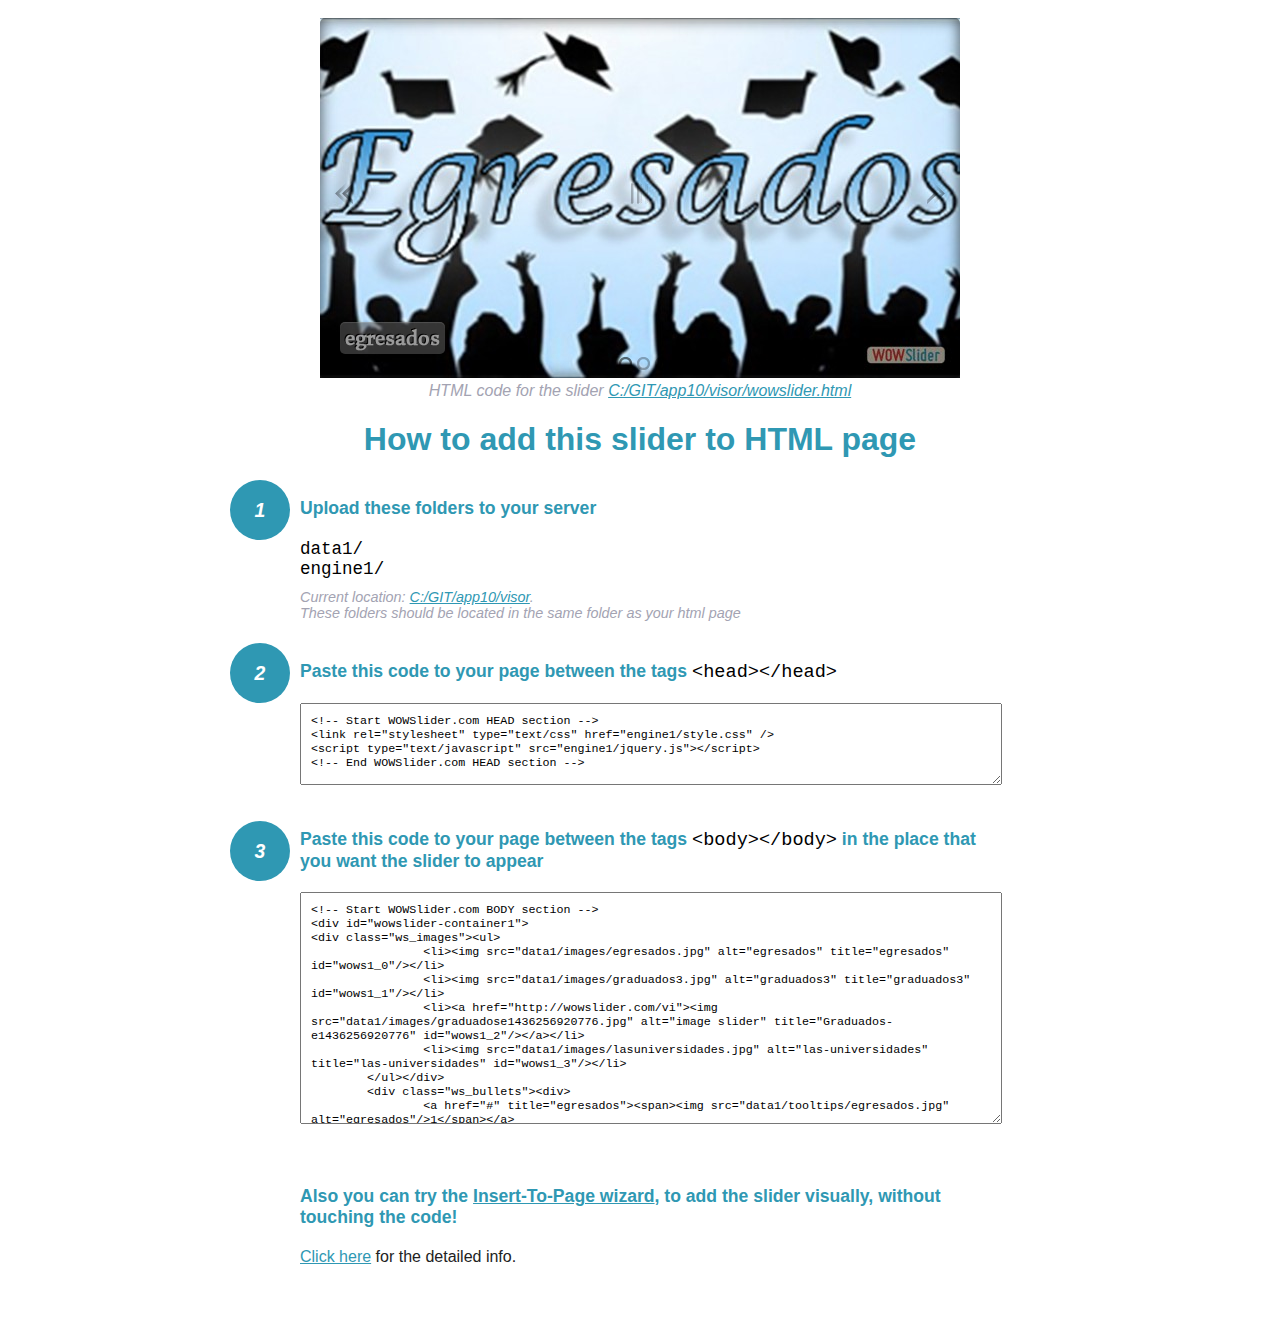
<file: visor/wowslider-howto.html>
<!DOCTYPE html>
<html>
<head>
	<title>WOWSlider</title>
	<meta http-equiv="content-type" content="text/html; charset=utf-8" />
	<meta name="description" content="WOWSlider" />
	
	<!-- Start WOWSlider.com HEAD section --> <!-- add to the <head> of your page -->
	<link rel="stylesheet" type="text/css" href="engine1/style.css" />
	<script type="text/javascript" src="engine1/jquery.js"></script>
	<!-- End WOWSlider.com HEAD section -->


<style>
.instuction {
	font-family: sans-serif, Arial;
	display: block;
	margin: 0 auto;
	max-width: 820px;
	width: 100%;
	padding: 0 70px;
	color: #222;
	-webkit-box-sizing: border-box;
	-moz-box-sizing: border-box;
	box-sizing: border-box;
}
.instuction h1 img {
	max-width: 170px;
	vertical-align: middle;
	margin-bottom: 10px;
}
.instuction h1 {
	color: #2F98B3;
	text-align: center;
}
.instuction h2 {
	position: relative;
	font-size: 1.1em;
	color: #2F98B3;
	margin-bottom: 20px;
	margin-top: 40px;
}
.instuction h2 span.num {
	position: absolute;
	left: -70px;
	top: -18px;
	display: inline-block;
	vertical-align: middle;
	font-style: italic;
	font-size: 1.1em;
	width: 60px;
	height: 60px;
	line-height: 60px;
	text-align: center;
	background: #2F98B3;
	color: #fff;
	border-radius: 50%;
}
.instuction .mono {
	color: #000;
	font-family: monospace;
	font-size: 1.3em;
	font-weight: normal;
}
.instuction li.mono {
	font-size: 1.5em;
}

.instuction ul {
	font-size: 0.9em;
	margin-top: 0;
	padding-left: 0;
	list-style: none;
}
.instuction .note {
	color: #A3A3B2;
	font-style: italic;
	padding-top: 10px;
}
.instuction p.note {
	text-align: center;
	padding-top: 0;
	margin-top: 4px;
}
.instuction textarea {
	font-size: 0.9em;
	min-height: 60px;
	padding: 10px;
	margin: 0;
	overflow: auto;
	max-width: 100%;
	width: 100%;
}
.instuction a,
.instuction a:visited {
	color: #2F98B3;
}
</style>


</head>
<body style="margin:auto">

<br>

<!-- Start WOWSlider.com BODY section --> <!-- add to the <body> of your page -->
<div id="wowslider-container1">
<div class="ws_images"><ul>
		<li><img src="data1/images/egresados.jpg" alt="egresados" title="egresados" id="wows1_0"/></li>
		<li><img src="data1/images/graduados3.jpg" alt="graduados3" title="graduados3" id="wows1_1"/></li>
		<li><a href="http://wowslider.com/vi"><img src="data1/images/graduadose1436256920776.jpg" alt="image slider" title="Graduados-e1436256920776" id="wows1_2"/></a></li>
		<li><img src="data1/images/lasuniversidades.jpg" alt="las-universidades" title="las-universidades" id="wows1_3"/></li>
	</ul></div>
	<div class="ws_bullets"><div>
		<a href="#" title="egresados"><span><img src="data1/tooltips/egresados.jpg" alt="egresados"/>1</span></a>
		<a href="#" title="graduados3"><span><img src="data1/tooltips/graduados3.jpg" alt="graduados3"/>2</span></a>
		<a href="#" title="Graduados-e1436256920776"><span><img src="data1/tooltips/graduadose1436256920776.jpg" alt="Graduados-e1436256920776"/>3</span></a>
		<a href="#" title="las-universidades"><span><img src="data1/tooltips/lasuniversidades.jpg" alt="las-universidades"/>4</span></a>
	</div></div><div class="ws_script" style="position:absolute;left:-99%"><a href="http://wowslider.com">wow slider</a> by WOWSlider.com v8.7</div>
<div class="ws_shadow"></div>
</div>	
<script type="text/javascript" src="engine1/wowslider.js"></script>
<script type="text/javascript" src="engine1/script.js"></script>
<!-- End WOWSlider.com BODY section -->


<div class="instuction">
	<p class="note">HTML code for the slider <a href="file:///C:/GIT/app10/visor/wowslider.html">C:/GIT/app10/visor/wowslider.html</a></p>

	<h1>
		How to add this slider to HTML page
	</h1>

	<h2><span class="num">1</span> Upload these folders to your server</h2>
	<ul>
		<li class="mono">data1/</li>
		<li class="mono">engine1/</li>
		<li class="note">Current location: <a href="file:///C:/GIT/app10/visor">C:/GIT/app10/visor</a>. <br>These folders should be located in the same folder as your html page</li>
	</ul>

	<h2><span class="num">2</span> Paste this code to your page between the tags <span class="mono">&lt;head&gt;&lt;/head&gt;</span></h2>
	<textarea onclick="this.select()">&lt;!-- Start WOWSlider.com HEAD section --&gt;
&lt;link rel=&quot;stylesheet&quot; type=&quot;text/css&quot; href=&quot;engine1/style.css&quot; /&gt;
&lt;script type=&quot;text/javascript&quot; src=&quot;engine1/jquery.js&quot;&gt;&lt;/script&gt;
&lt;!-- End WOWSlider.com HEAD section --&gt;</textarea>


	<h2><span class="num" style="top: -8px;">3</span> Paste this code to your page between the tags <span class="mono">&lt;body&gt;&lt;/body&gt;</span> in the place that you want the slider to appear</h2>
	<textarea onclick="this.select()" rows="15">&lt;!-- Start WOWSlider.com BODY section --&gt;
&lt;div id=&quot;wowslider-container1&quot;&gt;
&lt;div class=&quot;ws_images&quot;&gt;&lt;ul&gt;
		&lt;li&gt;&lt;img src=&quot;data1/images/egresados.jpg&quot; alt=&quot;egresados&quot; title=&quot;egresados&quot; id=&quot;wows1_0&quot;/&gt;&lt;/li&gt;
		&lt;li&gt;&lt;img src=&quot;data1/images/graduados3.jpg&quot; alt=&quot;graduados3&quot; title=&quot;graduados3&quot; id=&quot;wows1_1&quot;/&gt;&lt;/li&gt;
		&lt;li&gt;&lt;a href=&quot;http://wowslider.com/vi&quot;&gt;&lt;img src=&quot;data1/images/graduadose1436256920776.jpg&quot; alt=&quot;image slider&quot; title=&quot;Graduados-e1436256920776&quot; id=&quot;wows1_2&quot;/&gt;&lt;/a&gt;&lt;/li&gt;
		&lt;li&gt;&lt;img src=&quot;data1/images/lasuniversidades.jpg&quot; alt=&quot;las-universidades&quot; title=&quot;las-universidades&quot; id=&quot;wows1_3&quot;/&gt;&lt;/li&gt;
	&lt;/ul&gt;&lt;/div&gt;
	&lt;div class=&quot;ws_bullets&quot;&gt;&lt;div&gt;
		&lt;a href=&quot;#&quot; title=&quot;egresados&quot;&gt;&lt;span&gt;&lt;img src=&quot;data1/tooltips/egresados.jpg&quot; alt=&quot;egresados&quot;/&gt;1&lt;/span&gt;&lt;/a&gt;
		&lt;a href=&quot;#&quot; title=&quot;graduados3&quot;&gt;&lt;span&gt;&lt;img src=&quot;data1/tooltips/graduados3.jpg&quot; alt=&quot;graduados3&quot;/&gt;2&lt;/span&gt;&lt;/a&gt;
		&lt;a href=&quot;#&quot; title=&quot;Graduados-e1436256920776&quot;&gt;&lt;span&gt;&lt;img src=&quot;data1/tooltips/graduadose1436256920776.jpg&quot; alt=&quot;Graduados-e1436256920776&quot;/&gt;3&lt;/span&gt;&lt;/a&gt;
		&lt;a href=&quot;#&quot; title=&quot;las-universidades&quot;&gt;&lt;span&gt;&lt;img src=&quot;data1/tooltips/lasuniversidades.jpg&quot; alt=&quot;las-universidades&quot;/&gt;4&lt;/span&gt;&lt;/a&gt;
	&lt;/div&gt;&lt;/div&gt;&lt;div class=&quot;ws_script&quot; style=&quot;position:absolute;left:-99%&quot;&gt;&lt;a href=&quot;http://wowslider.com&quot;&gt;wow slider&lt;/a&gt; by WOWSlider.com v8.7&lt;/div&gt;
&lt;div class=&quot;ws_shadow&quot;&gt;&lt;/div&gt;
&lt;/div&gt;	
&lt;script type=&quot;text/javascript&quot; src=&quot;engine1/wowslider.js&quot;&gt;&lt;/script&gt;
&lt;script type=&quot;text/javascript&quot; src=&quot;engine1/script.js&quot;&gt;&lt;/script&gt;
&lt;!-- End WOWSlider.com BODY section --&gt;</textarea>

<br><br>
<h2>Also you can try the <a href="http://wowslider.com/help/add-wowslider-to-page-2.html" target="_blank">Insert-To-Page wizard</a>, to add the slider visually, without touching the code!</h2>
<p>
	<a href="http://wowslider.com/help/add-wowslider-to-page-2.html" target="_blank">Click here</a> for the detailed info.
</p>
</div>

<br><br>
</body>
</html>
</file>
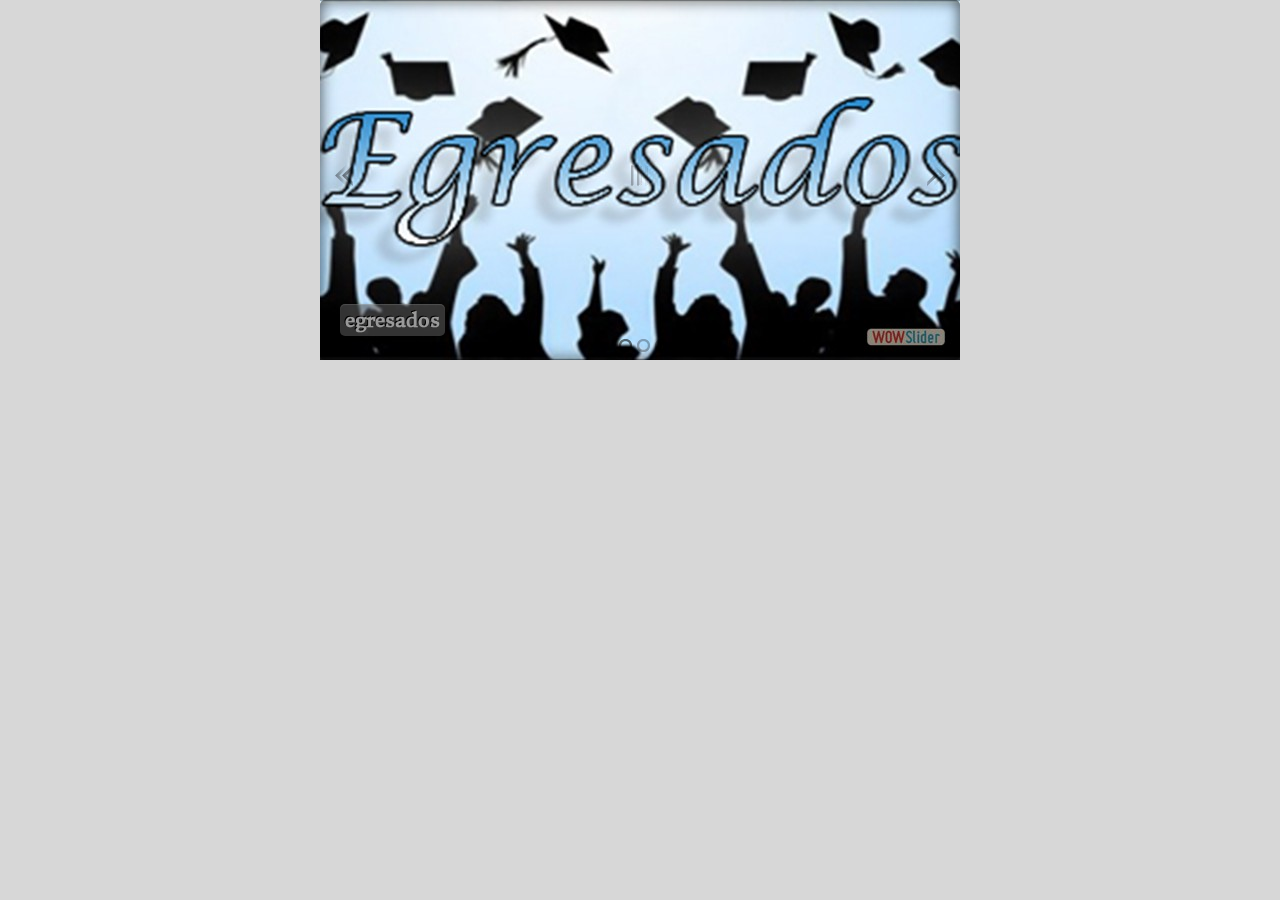
<file: visor/wowslider.html>
<!DOCTYPE html>
<html>
<head>
	<title>Wow slider</title>
	<meta http-equiv="content-type" content="text/html; charset=utf-8" />
	<meta name="description" content="Made with WOW Slider - Create beautiful, responsive image sliders in a few clicks. Awesome skins and animations. Wow slider" />
	
	<!-- Start WOWSlider.com HEAD section --> <!-- add to the <head> of your page -->
	<link rel="stylesheet" type="text/css" href="engine1/style.css" />
	<script type="text/javascript" src="engine1/jquery.js"></script>
	<!-- End WOWSlider.com HEAD section -->

</head>
<body style="background-color:#d7d7d7;margin:auto">
	
	<!-- Start WOWSlider.com BODY section --> <!-- add to the <body> of your page -->
	<div id="wowslider-container1">
	<div class="ws_images"><ul>
		<li><img src="data1/images/egresados.jpg" alt="egresados" title="egresados" id="wows1_0"/></li>
		<li><img src="data1/images/graduados3.jpg" alt="graduados3" title="graduados3" id="wows1_1"/></li>
		<li><a href="http://wowslider.com/vi"><img src="data1/images/graduadose1436256920776.jpg" alt="image slider" title="Graduados-e1436256920776" id="wows1_2"/></a></li>
		<li><img src="data1/images/lasuniversidades.jpg" alt="las-universidades" title="las-universidades" id="wows1_3"/></li>
	</ul></div>
	<div class="ws_bullets"><div>
		<a href="#" title="egresados"><span><img src="data1/tooltips/egresados.jpg" alt="egresados"/>1</span></a>
		<a href="#" title="graduados3"><span><img src="data1/tooltips/graduados3.jpg" alt="graduados3"/>2</span></a>
		<a href="#" title="Graduados-e1436256920776"><span><img src="data1/tooltips/graduadose1436256920776.jpg" alt="Graduados-e1436256920776"/>3</span></a>
		<a href="#" title="las-universidades"><span><img src="data1/tooltips/lasuniversidades.jpg" alt="las-universidades"/>4</span></a>
	</div></div><div class="ws_script" style="position:absolute;left:-99%"><a href="http://wowslider.com">wow slider</a> by WOWSlider.com v8.7</div>
	<div class="ws_shadow"></div>
	</div>	
	<script type="text/javascript" src="engine1/wowslider.js"></script>
	<script type="text/javascript" src="engine1/script.js"></script>
	<!-- End WOWSlider.com BODY section -->

</body>
</html>
</file>
<file: visor/engine1/style.css>
/*
 *	generated by WOW Slider 8.7
 *	template Cloud
 */
@import url(https://fonts.googleapis.com/css?family=Donegal+One&subset=latin,latin-ext);
#wowslider-container1 { 
	display: table;
	zoom: 1; 
	position: relative;
	width: 100%;
	max-width: 640px;
	max-height:360px;
	margin:0px auto 0px;
	z-index:90;
	text-align:left; /* reset align=center */
	font-size: 10px;
	text-shadow: none; /* fix some user styles */

	/* reset box-sizing (to boostrap friendly) */
	-webkit-box-sizing: content-box;
	-moz-box-sizing: content-box;
	box-sizing: content-box; 
}
* html #wowslider-container1{ width:640px }
#wowslider-container1 .ws_images ul{
	position:relative;
	width: 10000%; 
	height:100%;
	left:0;
	list-style:none;
	margin:0;
	padding:0;
	border-spacing:0;
	overflow: visible;
	/*table-layout:fixed;*/
}
#wowslider-container1 .ws_images ul li{
	position: relative;
	width:1%;
	height:100%;
	line-height:0; /*opera*/
	overflow: hidden;
	float:left;
	/*font-size:0;*/
	padding:0 0 0 0 !important;
	margin:0 0 0 0 !important;
}

#wowslider-container1 .ws_images{
	position: relative;
	left:0;
	top:0;
	height:100%;
	max-height:360px;
	max-width: 640px;
	vertical-align: top;
	border:none;
	overflow: hidden;
}
#wowslider-container1 .ws_images ul a{
	width:100%;
	height:100%;
	max-height:360px;
	display:block;
	color:transparent;
}
#wowslider-container1 img{
	max-width: none !important;
}
#wowslider-container1 .ws_images .ws_list img,
#wowslider-container1 .ws_images > div > img{
	width:100%;
	border:none 0;
	max-width: none;
	padding:0;
	margin:0;
}
#wowslider-container1 .ws_images > div > img {
	max-height:360px;
}

#wowslider-container1 .ws_images iframe {
	position: absolute;
	z-index: -1;
}

#wowslider-container1 .ws-title > div {
	display: inline-block !important;
}

#wowslider-container1 a{ 
	text-decoration: none; 
	outline: none; 
	border: none; 
}

#wowslider-container1  .ws_bullets { 
	float: left;
	position:absolute;
	z-index:70;
}
#wowslider-container1  .ws_bullets div{
	position:relative;
	float:left;
	font-size: 0px;
}
/* compatibility with Joomla styles */
#wowslider-container1  .ws_bullets a {
	line-height: 0;
}

#wowslider-container1  .ws_script{
	display:none;
}
#wowslider-container1 sound, 
#wowslider-container1 object{
	position:absolute;
}

/* prevent some of users reset styles */
#wowslider-container1 .ws_effect {
	position: static;
	width: 100%;
	height: 100%;
}

#wowslider-container1 .ws_photoItem {
	border: 2em solid #fff;
	margin-left: -2em;
	margin-top: -2em;
}
#wowslider-container1 .ws_cube_side {
	background: #A6A5A9;
}


#wowslider-container1.ws_gestures {
	cursor: -webkit-grab;
	cursor: -moz-grab;
	cursor: url("[data-uri]"), move;
}
#wowslider-container1.ws_gestures.ws_grabbing {
	cursor: -webkit-grabbing;
	cursor: -moz-grabbing;
	cursor: url("[data-uri]"), move;
}

/* hide controls when video start play */
#wowslider-container1.ws_video_playing .ws_bullets,
#wowslider-container1.ws_video_playing .ws_fullscreen,
#wowslider-container1.ws_video_playing .ws_next,
#wowslider-container1.ws_video_playing .ws_prev {
	display: none;
}


/* youtube/vimeo buttons */
#wowslider-container1 .ws_video_btn {
	position: absolute;
	display: none;
	cursor: pointer;
	top: 0;
	left: 0;
	width: 100%;
	height: 100%;
	z-index: 55;
}
#wowslider-container1 .ws_video_btn.ws_youtube,
#wowslider-container1 .ws_video_btn.ws_vimeo {
	display: block;
}
#wowslider-container1 .ws_video_btn div {
	position: absolute;
	background-image: url(./playvideo.png);
	background-size: 200%;
	top: 50%;
	left: 50%;
	width: 7em;
	height: 5em;
	margin-left: -3.5em;
	margin-top: -2.5em;
}
#wowslider-container1 .ws_video_btn.ws_youtube div {
	background-position: 0 0;
}
#wowslider-container1 .ws_video_btn.ws_youtube:hover div {
	background-position: 100% 0;
}
#wowslider-container1 .ws_video_btn.ws_vimeo div {
	background-position: 0 100%;
}
#wowslider-container1 .ws_video_btn.ws_vimeo:hover div {
	background-position: 100% 100%;
}

#wowslider-container1 .ws_playpause.ws_hide {
	display: none !important;
}
#wowslider-container1  .ws_bullets { 
	padding: 10px; 
}
#wowslider-container1 .ws_bullets a { 
	margin-left:5px;
	width:13px;
	height:13px;
	background: url(./bullet.png) left top;
	float: left; 
	text-indent: -4000px; 
	position:relative;
	color:transparent;
}
#wowslider-container1 .ws_bullets a:hover{
	background-position: 0 50%;
}
#wowslider-container1 .ws_bullets a.ws_selbull{
	background-position: 0 100%;
} 
#wowslider-container1 a.ws_next, #wowslider-container1 a.ws_prev {
	position:absolute;
	top:50%;
	margin-top:-1.5em;
	z-index:60;
	height: 2.2em;
	width: 1.8em;
	background-image: url(./arrows.png);
	background-size: 200%;
}
#wowslider-container1 a.ws_next{
	background-position: 100% 0; 
	right:1.5em;
}
#wowslider-container1 a.ws_prev {
	left:1.5em;
	background-position: 0 0; 
}
#wowslider-container1 a.ws_next:hover{
	background-position: 100% 100%;
}
#wowslider-container1 a.ws_prev:hover {
	background-position: 0 100%; 
}

/*playpause*/
#wowslider-container1 .ws_playpause {
    width: 1.8em;
    height: 2.2em;
    position: absolute;
    top: 50%;
    left: 50%;
    margin-left: -0.9em;
    margin-top: -1.5em;
    z-index: 59;
	background-size: 100%;
}

#wowslider-container1 .ws_pause {
    background-image: url(./pause.png);
}

#wowslider-container1 .ws_play {
    background-image: url(./play.png);
}

#wowslider-container1 .ws_pause:hover, #wowslider-container1 .ws_play:hover {
    background-position: 100% 100% !important;
}
/* bottom center */
#wowslider-container1  .ws_bullets {
    bottom:-2px;
	left:50%;
}
#wowslider-container1  .ws_bullets div{
	left:-50%;
}
#wowslider-container1 .ws_bullets .ws_bulframe {
	bottom: 20px;
}
#wowslider-container1 .ws-title{
	position: absolute;
    font: 2em 'Donegal One', Georgia, serif;
	bottom:1.2em;
	left: 1em;
	margin-right:1em;
	z-index: 50;
	color: #ffffff;
	text-shadow: -0.05em -0.05em 0 #000000;
	line-height: 1.1em;
	font-weight: bold;
}
#wowslider-container1 .ws-title div,#wowslider-container1 .ws-title span{
	display:inline-block;
	padding:0.25em;
	background:#555555;
	-webkit-border-radius: 0.25em;
	-moz-border-radius: 0.25em;
	border-radius:0.25em;
	opacity:0.6;
	filter:progid:DXImageTransform.Microsoft.Alpha(opacity=80);
	-webkit-box-shadow:0 0.05em 0.05em rgba(225, 225, 225, 0.3) inset, 0 0.05em 0.15em rgba(0, 0, 0, 0.8);
	-moz-border-radius:0 0.05em 0.05em rgba(225, 225, 225, 0.3) inset, 0 0.05em 0.15em rgba(0, 0, 0, 0.8);
	box-shadow: 0 0.05em 0.05em rgba(225, 225, 225, 0.3) inset, 0 0.05em 0.15em rgba(0, 0, 0, 0.8);
}
#wowslider-container1 .ws-title div{
	display:block;
	margin-top:0.25em;
    font-size: 0.8em;
    font-weight: normal;
}#wowslider-container1 .ws_images > ul{
	animation: wsBasic 16s infinite;
	-moz-animation: wsBasic 16s infinite;
	-webkit-animation: wsBasic 16s infinite;
}
@keyframes wsBasic{0%{left:-0%} 12.5%{left:-0%} 25%{left:-100%} 37.5%{left:-100%} 50%{left:-200%} 62.5%{left:-200%} 75%{left:-300%} 87.5%{left:-300%} }
@-moz-keyframes wsBasic{0%{left:-0%} 12.5%{left:-0%} 25%{left:-100%} 37.5%{left:-100%} 50%{left:-200%} 62.5%{left:-200%} 75%{left:-300%} 87.5%{left:-300%} }
@-webkit-keyframes wsBasic{0%{left:-0%} 12.5%{left:-0%} 25%{left:-100%} 37.5%{left:-100%} 50%{left:-200%} 62.5%{left:-200%} 75%{left:-300%} 87.5%{left:-300%} }

#wowslider-container1 .ws_images {
	border-radius:5px;
	-webkit-border-radius: 5px;
	-moz-border-radius: 5px;
}
#wowslider-container1 .ws_effect img{
	border-radius:5px;
	-webkit-border-radius: 5px;
	-moz-border-radius: 5px;
}
#wowslider-container1 .ws_cover{
	opacity: 1 !important;
	background: transparent !important;
	border-radius:5px;
	-webkit-border-radius: 5px;
	-moz-border-radius: 5px;
	box-shadow:0 0 15px rgba(0, 0, 0, 0.7) inset;
	-webkit-box-shadow:0 0 15px rgba(0, 0, 0, 0.7) inset;
	-moz-border-radius:0 0 15px rgba(0, 0, 0, 0.7) inset;
}
#wowslider-container1 .ws_bullets  a img{
	text-indent:0;
	display:block;
	bottom:15px;
	left:-43px;
	visibility:hidden;
	position:absolute;
    -moz-box-shadow: 0 0 5px #000000;
    box-shadow: 0 0 5px #000000;
    border: 3px solid #818285;
	max-width:none;
	border-radius:5px;
	-webkit-border-radius: 5px;
	-moz-border-radius: 5px;
}
#wowslider-container1 .ws_bullets a:hover img{
	visibility:visible;
}

#wowslider-container1 .ws_bulframe div div{
	height:48px;
	overflow:visible;
	position:relative;
}
#wowslider-container1 .ws_bulframe div {
	left:0;
	overflow:hidden;
	position:relative;
	width:85px;
	background-color:#818285;
}
#wowslider-container1  .ws_bullets .ws_bulframe{
	display:none;
	overflow:visible;
	position:absolute;
	cursor:pointer;
    -moz-box-shadow: 0 0 5px #000000;
    box-shadow: 0 0 5px #000000;
    border: 3px solid #818285;
	border-radius:5px;
	-webkit-border-radius: 5px;
	-moz-border-radius: 5px;
}
#wowslider-container1 .ws_bulframe span{
	display:block;
	position:absolute;
	bottom:-9px;
	margin-left:-5px;
	left:43px;
	background:url(./triangle.png);
	width:15px;
	height:6px;
}#wowslider-container1 .ws_bulframe div div{
	height: auto;
}

@media all and (max-width:760px) {
	#wowslider-container1 .ws_fullscreen {
		display: block;
	}
}
@media all and (max-width:400px){
	#wowslider-container1 .ws_controls,
	#wowslider-container1 .ws_bullets,
	#wowslider-container1 .ws_thumbs{
		display: none
	}
}
</file>
